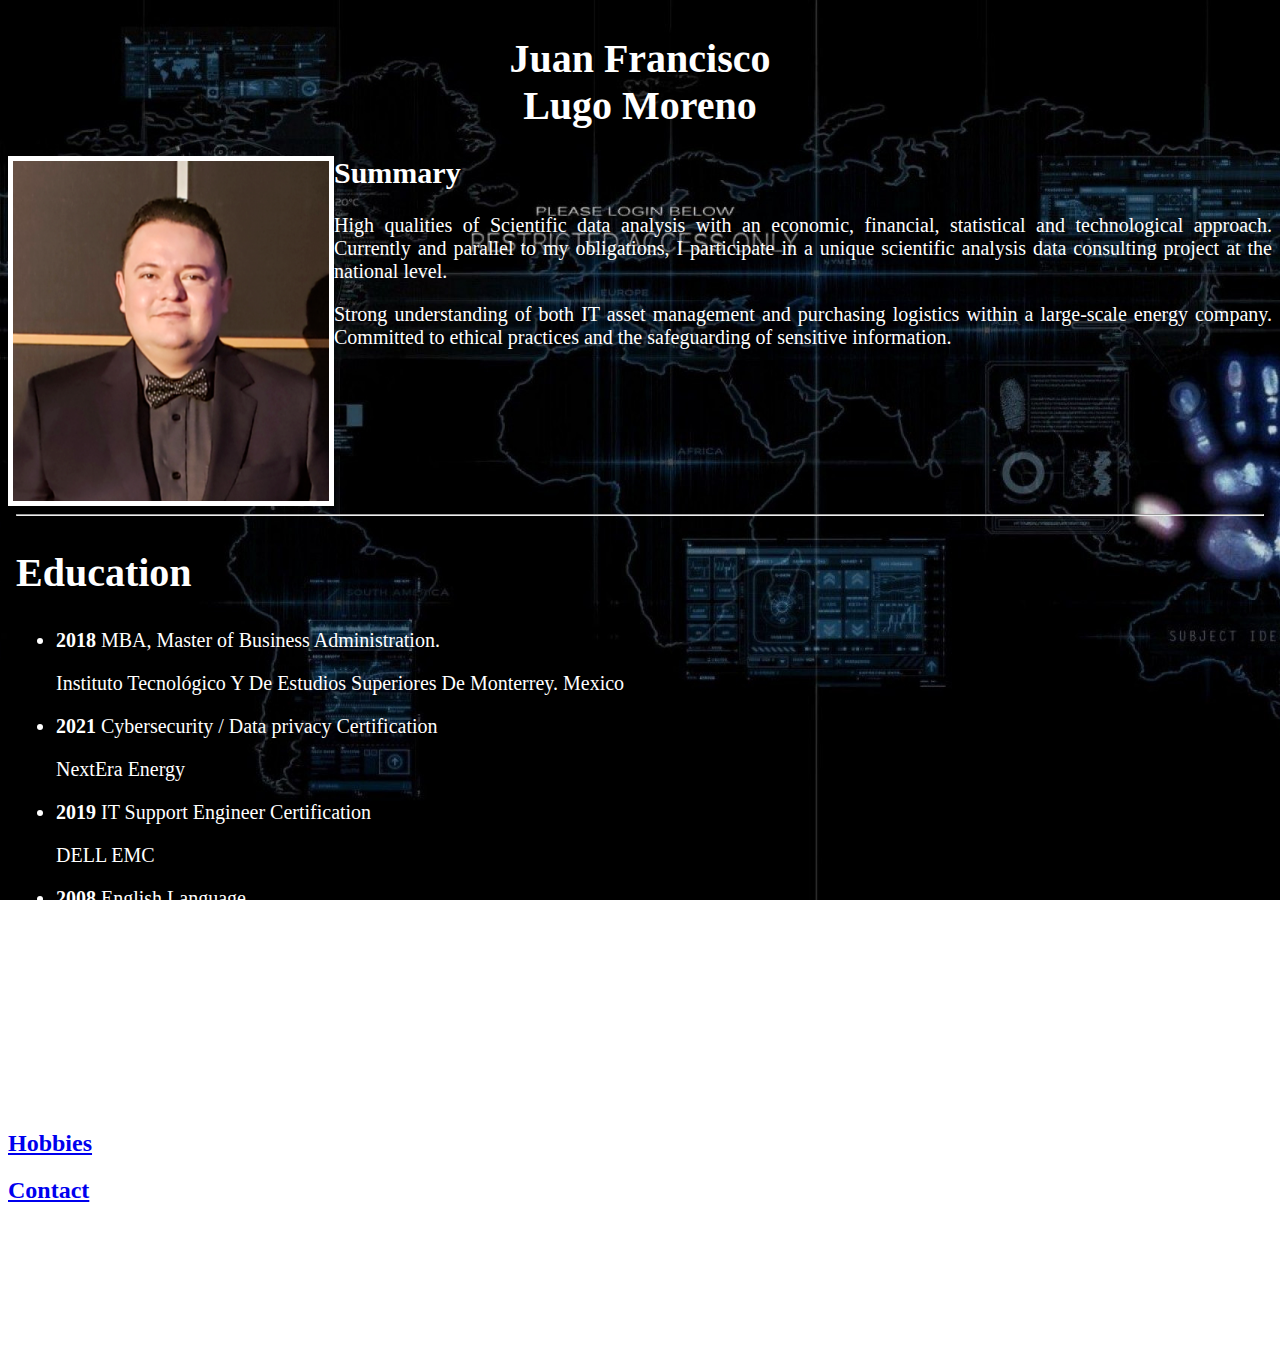
<file: index.html>
<!DOCTYPE html>
<html lang="en">
<head>
    <meta charset="UTF-8">
    <meta name="viewport" content="width=device-width, initial-scale=1.0">
    <title>MY RESUME</title>
    <link rel="stylesheet" href="style.css">
</head>



<body>
    <div class="poster">
        <h1>Juan Francisco <br>Lugo Moreno</h1>
    
        <img class="micara" src="./fotoCV.png" alt="foto de curriculum">
        <h2>Summary</h2>
        <p>High qualities of Scientific data analysis with an economic, financial, 
            statistical and technological approach. Currently and parallel to my obligations, I participate in a unique scientific 
            analysis data consulting project at the national level. </p> 
            
        <p>Strong understanding of both IT asset management and purchasing logistics 
                within a large-scale energy company. Committed to ethical practices and the safeguarding of sensitive information. </p>
    </div>

   
    
    <div class="resume"><embed src="./resume.html" width="100%" height="600px">
    
    
    </div>
        
        
                        
        
        <h2><a href="./hobbies.html">Hobbies</a></h2>

        <h2><a href="./contact.html">Contact</a></h2>

<div class="piedepagina">
      <footer>

        
           <small>
            DISCLAIMER
            Last updated March 13,2024
            
            WEBSITE DISCLAIMER

            The information provided by AZTech Solutions ("we,' "us," or "our") this site (the "Site") is for general informational purposes only. All information on the Site is provided in good
            faith, however we make no representation or warranty of any kind, express or implied, regarding the accuracy, adequacy, validity, reliability, availability, or completeness of any information
            on the Site. UNDER NO CIRCUMSTANCE SHALL WE HAVE ANY LIABILITY TO YOU FOR ANY LOSS OR DAMAGE OF ANY KIND INCURRED AS A RESULT OF THE USE OF THE
            SITE OR RELIANCE ON ANY INFORMATION PROVIDED ON THE SITE. YOUR USE OF THE SITE AND YOUR RELIANCE ON ANY INFORMATION ON THE SITE IS SOLELY AT
            YOUR OWN RISK

            EXTERNAL LINKS DISCLAIMER
            
            The Site may contain (or you may be sent through the Site) links to other websites or content belonging to or originating from third parties or links to websites and features in banners or
            other advertising. Such external links are not investigated, monitored, or checked for accuracy, adequacy, validity, reliability, availability, or completeness by us. WE DO NOT WARRANT.
            ENDORSE, GUARANTEE, OR ASSUME RESPONSIBILITY FOR THE ACCURACY OR RELIABILITY OF ANY INFORMATION OFFERED BY THIRD-PARTY WEBSITES LINKED
            THROUGH THE SITE OR ANY WEBSITE OR FEATURE LINKED IN ANY BANNER OR OTHER ADVERTISING. WE WILL NOT BE A PARTY TO OR IN ANY WAY BE RESPONSIBLE
            FOR MONITORING ANY TRANSACTION BETWEEN YOU AND THIRD-PARTY PROVIDERS OF PRODUCTS OR SERVICES
             

           </small>
</div>

      </footer>         
    
    
    
    
    
    
    </body>
</html>
</file>
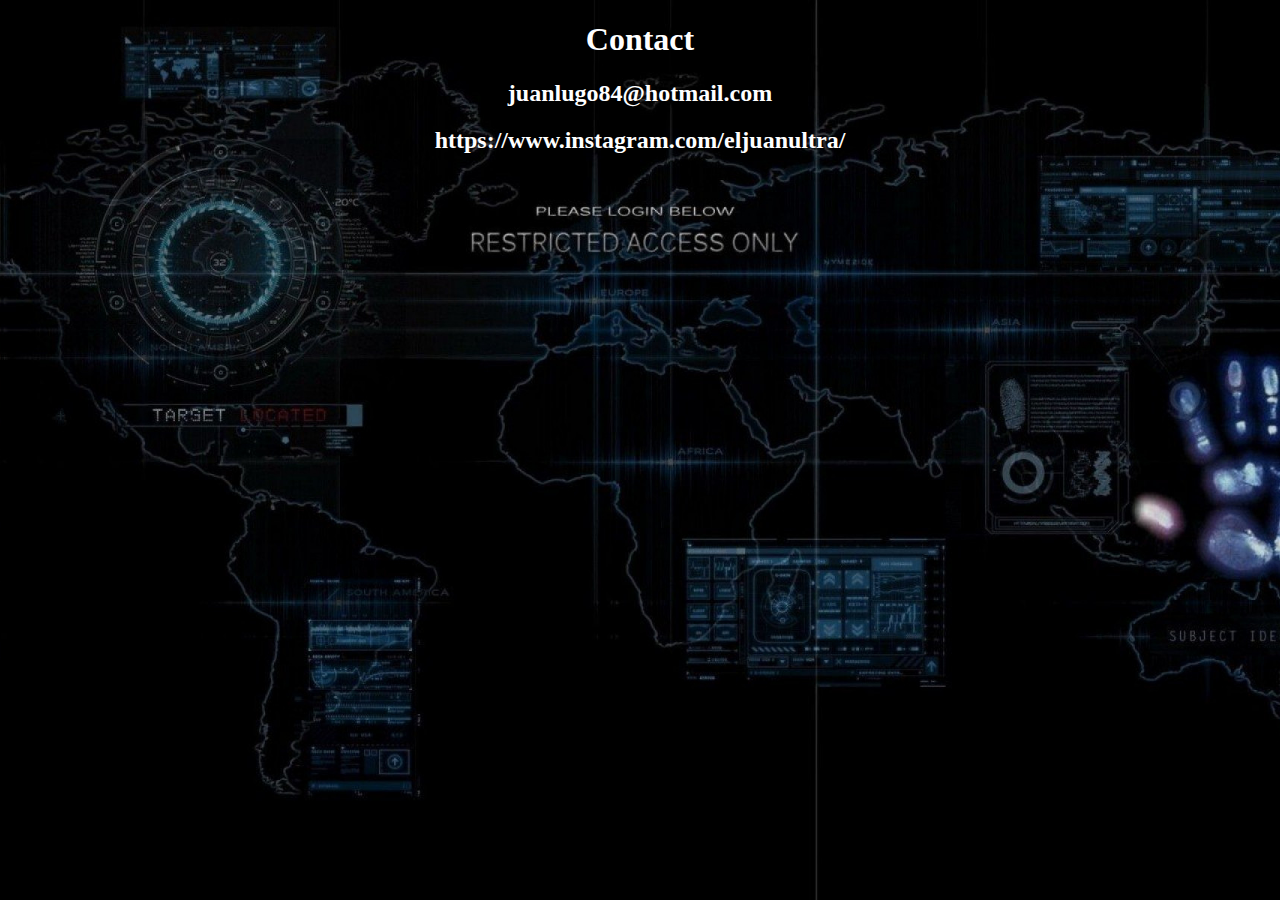
<file: contact.html>
<!DOCTYPE html>
<html lang="en">
<head>
    <meta charset="UTF-8">
    <meta name="viewport" content="width=
    , initial-scale=1.0">
    <title>Document</title>
</head>
<body>
    <div style='text-align:left; color: #FFFFFF;'>   
    
        <style>
           
        
            body { 
                background: url('./background2.jpg') no-repeat center center fixed; 
                -webkit-background-size: cover;
                -moz-background-size: cover;
                -o-background-size: cover;
                background-size: cover;
            }
    
            h1 {color: white;
        font-family: "Libre Baskerville", serif;
        text-align: center;}

        h2 {color: white;
        font-family: "Libre Baskerville", serif;
        text-align: center;}
        </style>


<h1>Contact</h1>

<h2><li>juanlugo84@hotmail.com</li></h2>
<h2><li>https://www.instagram.com/eljuanultra/</li></h2>


</body>
</html>
</file>
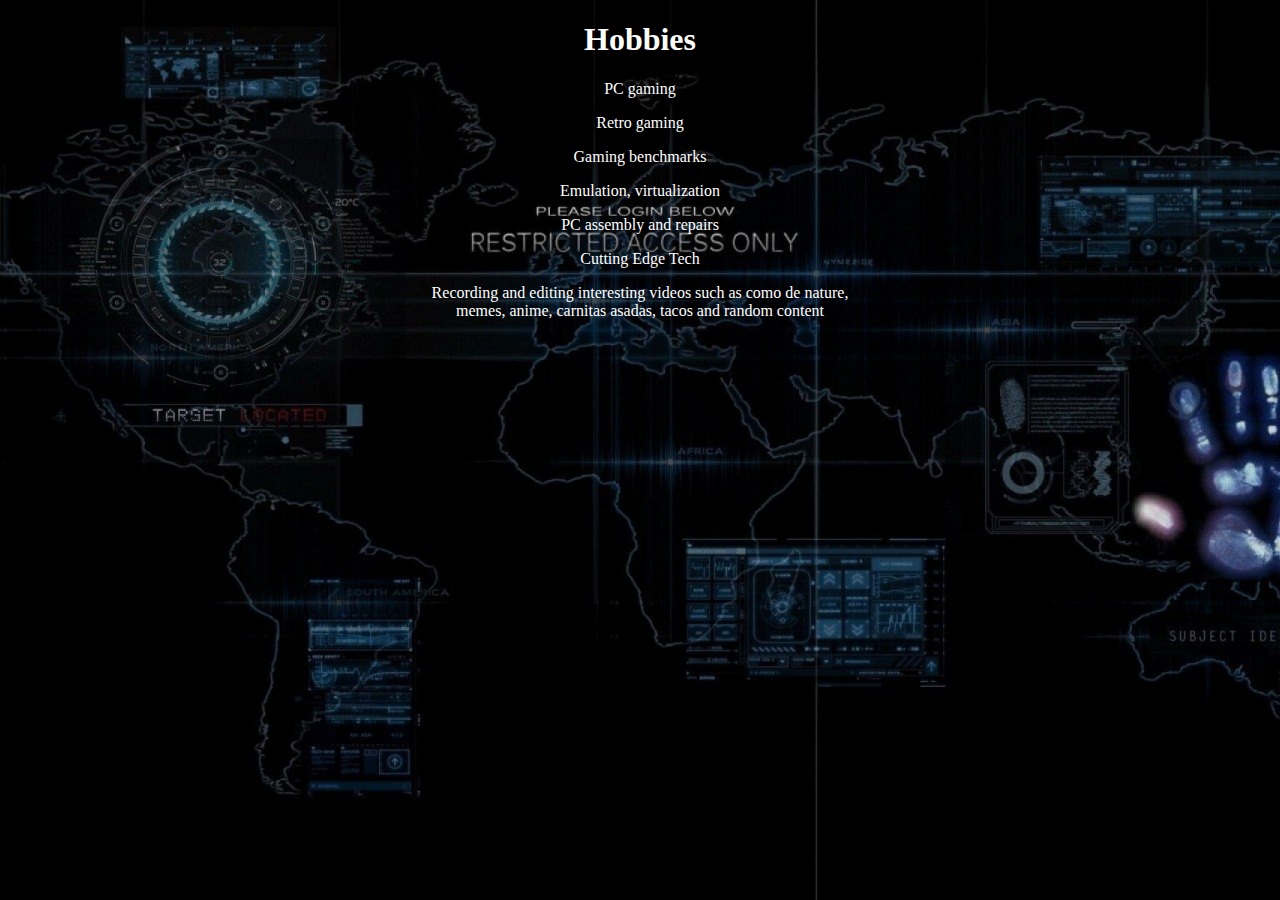
<file: hobbies.html>
<!DOCTYPE html>
<html lang="en">
<head>
    <meta charset="UTF-8">
    <meta name="viewport" content="width=device-width, initial-scale=1.0">
    <title>Document</title>
</head>
<body>
    <div style='text-align:left; color: #FFFFFF;'>   
    
        <style>
            
        
            body { 
                background: url('./background2.jpg') no-repeat center center fixed; 
                -webkit-background-size: cover;
                -moz-background-size: cover;
                -o-background-size: cover;
                background-size: cover;
            }
    
            h1 {color: white;
        font-family: "Libre Baskerville", serif;
        text-align: center;}

        p {margin-left: center
            ;
            color: white;
        font-family: "Libre Baskerville", serif;
        text-align: center;}
        </style>
            
        </style>

<h1>Hobbies</h1>


    <p>PC gaming</p>
    <p>Retro gaming</p>
    <p>Gaming benchmarks</p>  
    <p>Emulation, virtualization</p>
    <p>PC assembly and repairs</p>
    <p>Cutting Edge Tech</p>
    <p>Recording and editing interesting videos such as como de nature,<br> memes, anime, carnitas asadas, tacos and random content
    </p>





</body>
</html>
</file>
<file: resume.html>
<!DOCTYPE html>
<html lang="en">
<head>
    <meta charset="UTF-8">
    <meta name="viewport" content="width=device-width, initial-scale=1.0">
    <title>Resume</title>
</head>

<body>
<style>

    
h1 {color: white;text-align: justify;}
h2 {color: white;text-align: justify;font-size: 40px;}
p  {color: white;text-align: justify;}
ul {color: white;text-align: justify;font-size: 20px;}
li {color: white;text-align: justify;font-size: 20px;}

</style>

    <hr>
    <h2>Education</h2> 
       <ul>
           <li><b>2018</b> 
               MBA, Master of Business
               Administration. <br>
               <p>Instituto Tecnológico Y De Estudios
               Superiores De Monterrey. Mexico</p>
           </li>
           <li><b>2021</b> Cybersecurity / Data privacy Certification <br> 
               <p>NextEra Energy</p></li>                    
           
           <li><b>2019</b> IT Support Engineer
               Certification <br> <p>DELL EMC</p> </li>
           
           <li><b>2008</b> English Language <br>
               <p>Immigrant Services Society Language College Of
               British Columbia, Vancouver, Canada</p></li>
           
           <li><b>2007</b> Industrial Engineering <br>
               <p>Universidad De Occidente, Mexico</p></li>
           
           <li><b>2000</b> IT Technician <br>
           <p>Centro De Estudios Tecnicos Computacionales,
               Mexico</p> </li> 
                                  
        </ul>
   <h2>Work Experience</h2>
        <ul>

           <li><b>CONSULTANT, DATA SPECIALIST
               QUANTUM MEXICO</b>
               <p>May 2020 – Current</p>
               <p>The business consultancy "Tailored Made" is a
                   branch with more than three years of experience
                   for a select group of companies in which I serve as
                   a specialist in finance and data analysis. Group
                   made up of a small group of scientists specialized
                   in finance, information technology, and data
                   analysis.</p></li>

           <li><b>MANAGEMENT ASSISTANT
               FLORIDA POWER & LIGHT, REMOTE
                </b> <p>July 2021 – July 2023</p>
                   <p>Strong understanding of both IT asset
                       management and purchasing logistics within a
                       large-scale energy company. Committed to ethical
                       practices and the safeguarding of sensitive
                       information. <p>
                   <p>A seasoned IT professional with over 2 years of
                       experience in developing and maintaining a
                       robust and dynamic training program for IT Asset
                       Managers, covering key aspects of IT Asset
                       Management, compliance, and best practices.</p> 
                   <p>Skilled in creating engaging and informative
                       training materials, designing and updating training
                       curricula, and managing IT asset lifecycle.</p>
                   <p>Worked in IT Asset Management (ITAM) and
                       proficient in various software and tools, such as
                       ServiceNow, ITAM Asset
                       Management.</p>
                       Developed and executed data cleansing activities,
                       enhancing data integrity by 60% and enabling
                       more accurate asset reporting. <br>
                       Managed IT asset lifecycle, optimizing utilization
                       and value, leading to a decrease in technology
                       expenditure by 30%.</p>
                       
                       <ul>
                           <li><p><b>IT Asset Manager</b>
                               Led a team of 5 in achieving 99% compliance
                               in software asset management, minimizing
                               risk of license fines and penalties by 80%.
                               Implemented ITIL asset management best
                               practices, reducing excess software
                               purchases by 45% annually</p></li>
                           <li><p><b>IT Asset Analyst</b>
                               Streamlined data input process for asset
                               tracking, improving data accuracy by 40%.
                               Facilitated and maintained accurate and
                               compatible asset database, supporting
                               business departments in strategic decisionmaking. Conducted comprehensive audits of
                               IT equipment, assuring 100% accountability
                               of all assets. Focused coursework in IT, Operations
                               Management, and Data Analysis</p></li>    
                               
                           <li><p></p><b>Purchasing Management </b>Assisted in
                               executing purchase requisitions, supervising
                               stock levels of equipment and tools, and
                               determining purchase needs based on
                               business requirements.</li>
                           <li><p></p><b>Order Tracking: </b>Ensured adherence to
                               purchasing logistics by tracking orders and
                               supervising the logistics of purchase
                               deliveries.</li>
                           <li><p><b>Asset Withdrawals & Renewals</b> Managed
                               the withdrawal and renewal of assets,
                               including computer equipment and
                               hardware. Oversaw technical channeling for
                               repairs to recycling based on the
                               equipment’s ability to meet the company’s
                               Cyber Security demands.</p></li>
                           <li><p><b>Ethics & Confidentiality </b>Upheld respect,
                               ethics, and honesty in safeguarding user
                               information across all levels, from
                               administrative to full energy production and
                               scientific research projects.</p></li>
                       </ul>

           <li><b>DATA ENGINEER
               NIPPON TELEGRAPH AND TELEPHONE</b>
               <p>May 2019 - July 2021
               Culiacan, Mexico</p>
               <p>Strong ability to provide comprehensive
                   technical support, from server assembly to
                   workstation solutions. Commitment to
                   ethical practices in handling sensitive
                   information, especially in scientific research
                   projects.</p>

                       <ul>
                           <li><p><b>Technical Support</b> Provided personalized
                           and world-class support to companies
                           receiving any type of technical support from
                           Dell EMC.</li></p>
                           <li><p><b>Server Assembly & Workstation Solutions</b>
                           Handled tasks ranging from server assembly
                           to simple workstation solutions, networks,
                           and any type of activity working under a
                           domain network managed by Nippon
                           Telegraph and Telephone.</li></p>
                           <li><p><b>Scientific Research Support</b> Managed
                           equipment mostly used in scientific research
                           projects, ensuring the safeguarding of
                           sensitive information.</li></p>
                          <li><p><b>Ethics & Confidentiality</b> Upheld the
                           precepts of respect and honesty in handling
                           user information across all equipment.</li> </p>




                       </ul>
           
           </li>            
  
           <li><p><b>IT DEPARTMENT MANAGER
               CALIENTE CASINO</b></p>
               <p>August 2014 - August 2015
               Culiacan, Mexico</p>
               <p>Strong skills in managing IT resources,
                   warehouse management, and cost analysis.
                   Ability to perform under high commercial
                   demand. </p>

                       <ul>
                           <li><p><b>IT Resource Management</b> Managed all IT
                           resources of the company, including planning
                           and installation of projects, coordinating
                           maintenance strategies, and providing
                           support.</li></p>
                           <li><p><b>Warehouse Management</b> Controlled the
                           regional warehouse of consumables and
                           spare parts, and handled national shipments.</p></li>
                           <li><p><b>Purchasing & Cost Analysis</b> Responsible for
                           purchases and cost analysis of materials and
                           devices required for proper maintenance
                           and control of systems. Aimed to minimize
                           costs of repairs or replacements caused by
                           equipment breakdown.</p></li></p>
                           <li><p><b>High Demand Support</b> Carried out activities
                           in times of high commercial demand or in
                           extraordinary tasks.</p></li>

                       </ul>

           </li>

           <li><p><b>IT SUPPORT ENGINEER
               CALIENTE CASINO</b></p>
               <p>May 2011 - May 2014
                   Culiacan, Mexico</p>
               <p>Wide range of skills from structured cabling
                   to equipment diagnosis and maintenance.
                   Ability to provide high-quality technical
                   support and committment to service
                   excellence.</p>

                   <ul>    
                       <li><p><b>Structured Cabling</b> Supervised and
                       prepared structured cabling for the
                       company’s network infrastructure.</p></li>
                       <li><p><b>Equipment Diagnosis & Maintenance</b>
                       Diagnosed faults in computer equipment,
                       performed preventive maintenance, and
                       supervised the assembly of computer
                       equipment and all hardware.</p></li>
                       <li><p><b>Inventory & Warehouse Control</b> Managed
                       inventory and warehouse control.</p></li>
                       <li><p><b>Technical Support & Training</b> Provided
                       personalized, high-quality technical support
                       and training in the use of software and
                       hardware required in the company.</p></li>
                       <li><p><b>Maintenance Plans & Equipment Review</b>
                       Monitored maintenance plans, reviewed,
                       and diagnosed terminals in casinos such as
                       Bally, IGT, Williams, Global Draw, Ainsworth,
                       Shuffle Master among others.</p></li>

                   </ul>

           </li>

           <li><p><b>AT&T IT CERTIFIED TECHNICAL SUPPORT
               GRUPO TÉCNICO DE SERVICIOS TELVISTA</b></p>
               <p>October 2010 - May 2011
                   Mexicali, Mexico
                   </p>
               <p>Strong skills in customer assistance,
                   technical support, and training. Committed
                   to quality and customer satisfaction. </p>

                   <ul>
                       <li><p><b>Customer Assistance & Training:</b> Assisted
                       and trained AT&T customers in resolving
                       Internet connectivity problems in a Call
                       Center via telephone. Guided customers in
                       modifying the computer’s operating system,
                       local network, or wireless networks, and
                       addressed any connectivity issues that
                       hindered Internet access.</p></li>
                       <li><p><b>Technical Support</b> Provided technical
                       support to ensure full operation of the
                       terminal and identified faults in the
                       installation of the local network.</p></li>
                       <li><p><b>Computer Training</b> Trained clients with low
                       knowledge in the use of computers.</p></li>
                       <li><p><b>Customer Satisfaction</b> Worked with a high
                       sense of quality and aimed for 100%
                       customer satisfaction.</p></li>
                       <li><p><b>Geographical Coverage</b> Provided technical
                       support to AT&T customers from 13 states in
                       the United States of America.</p></li>



                   </ul>


           </li>
  
   <h2>Skills</h2>    
      <ul><h3>
           <li>Reliability</li>
           <li>Adaptability</li>
           <li>Continuos Learning</li> 
           <li>Customer Service</li> 
           <li>Cybersecurity</li> 
           <li>POWER BI</li> 
           <li>Communication</li> 
           <li>Hardware Deployment</li> 
           <li>Hardware Diagnosis</li> 
           <li>Network Diagnosis</li> 
           <li>Problem Solver</li>
           <li>Self starter</li>
           <li>Time Management</li> 
           <li>Technical Support</li> 
           <li>Virtualization</li> 
           <li>SQL (Data Analysis)</li> 
           <li>Python (Data Analysis)</li>
           <li>IT Service Desk</li> 
           <li>IT Service Manager</li>
            
        </h3>
      </ul>


</body>
</html>
</file>
<file: style.css>
body { 
            background: url('./background2.jpg') no-repeat center center fixed; 
            -webkit-background-size: cover;
            -moz-background-size: cover;
            -o-background-size: cover;
            background-size: cover;
        }
        
.poster {
        color: white;
        float: left;
        font-size: 20px;
        text-align: justify
}



h1 {color: white;
        font-family: "Libre Baskerville", serif;
        text-align: center;}

div {
        display: inline-block;
                width: 100%;
              }


.micara
        {display: flex;
        margin-left: auto;
        margin-right: auto;
        border: 5px solid white;
        width: 25%;
        float: left;
        

        }


.piedepagina {color: white; font-size: 15px; 
        font-family: "Libre Baskerville", serif;
        text-align: center;}
    
h3 {
        list-style: none;
}
</file>
